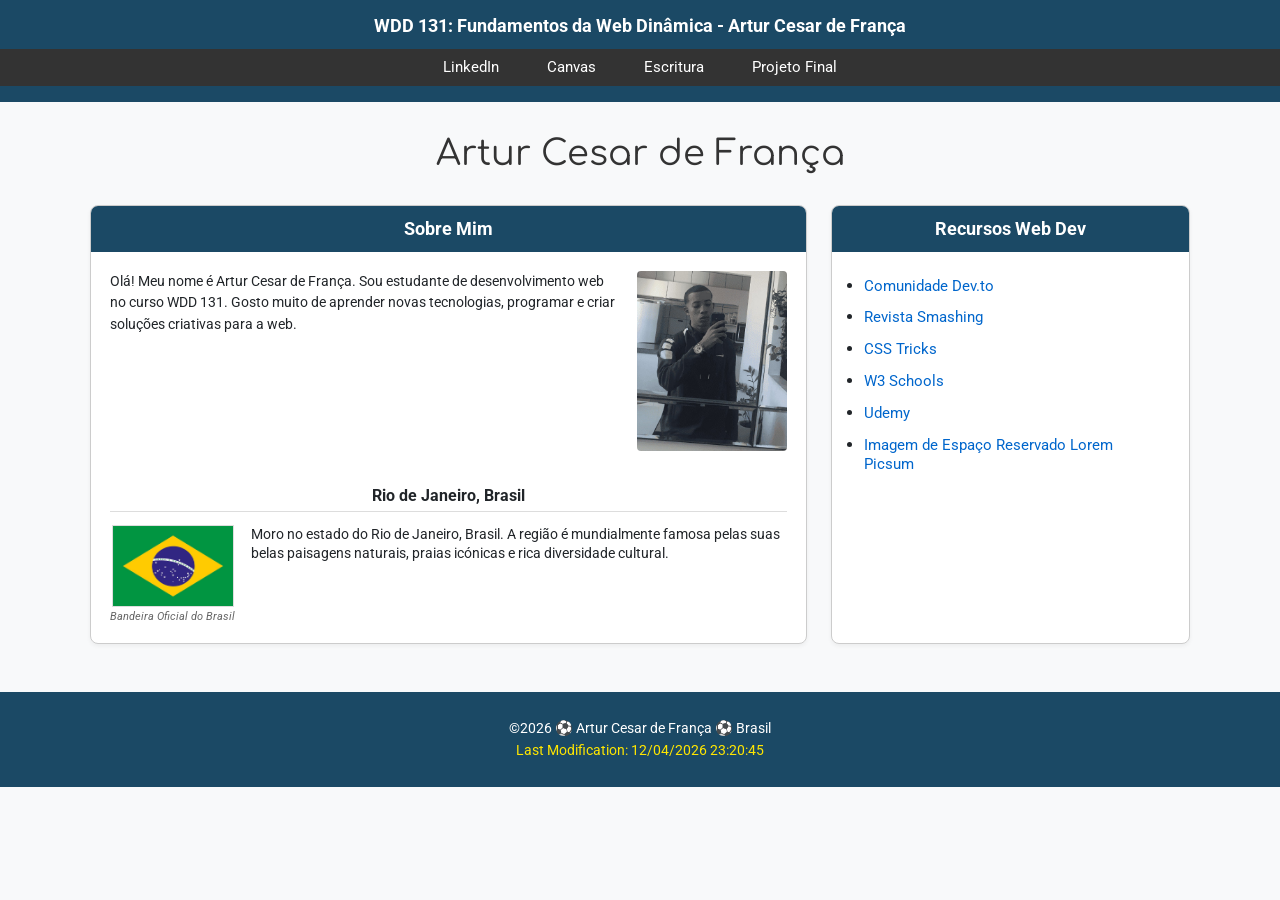
<file: index.html>
<!DOCTYPE html>
<html lang="pt-PT">
<head>
    <meta charset="UTF-8">
    <meta name="viewport" content="width=device-width, initial-scale=1.0">
    <title>WDD 131 – Fundamentos da Web Dinâmica - Artur Cesar de França</title>
    <meta name="description" content="WDD 131 – Fundamentos da Web Dinâmica. Página inicial de Artur Cesar de França, contendo informações sobre si, sua localização e recursos úteis para desenvolvimento web.">
    <meta name="author" content="Artur Cesar de França">
    <link rel="stylesheet" href="estilos/base.css">
    <script src="scripts/obterdatas.js" defer></script>
</head>
<body>
    <header>
        <span id="titulo-curso">WDD 131: Fundamentos da Web Dinâmica - Artur Cesar de França</span>
        <nav>
            <a href="https://www.linkedin.com" target="_blank" rel="noopener">LinkedIn</a>
            <a href="https://byupw.instructure.com/" target="_blank" rel="noopener">Canvas</a>
            <a href="https://www.churchofjesuschrist.org/study/scriptures/bofm/1-ne/3?lang=por&id=p7#p7" target="_blank" rel="noopener">Escritura</a>
            <a href="#" target="_blank" rel="noopener">Projeto Final</a>
        </nav>
    </header>
    
    <main>
        <h1>Artur Cesar de França</h1>
        
        <div class="card-container">
            <!-- Primeiro Cartão: Sobre Mim -->
            <section class="card">
                <h2>Sobre Mim</h2>
                <div class="about-content">
                    <p>Olá! Meu nome é Artur Cesar de França. Sou estudante de desenvolvimento web no curso WDD 131. Gosto muito de aprender novas tecnologias, programar e criar soluções criativas para a web.</p>
                    <img src="imagens/perfil.jpg" alt="Foto de perfil de Artur Cesar" width="150" height="180">
                </div>
                
                <div class="location-section">
                    <h3>Rio de Janeiro, Brasil</h3>
                    <div class="location-details">
                        <div class="flag-container">
                            <img src="imagens/bandeira.jpg" alt="Bandeira do Brasil" width="120" height="80">
                            <span class="flag-caption">Bandeira Oficial do Brasil</span>
                        </div>
                        <p>Moro no estado do Rio de Janeiro, Brasil. A região é mundialmente famosa pelas suas belas paisagens naturais, praias icónicas e rica diversidade cultural.</p>
                    </div>
                </div>
            </section>
            
            <!-- Segundo Cartão: Recursos Web Dev -->
            <section class="card">
                <h2>Recursos Web Dev</h2>
                <ul class="resource-list">
                    <li><a href="https://dev.to" target="_blank" rel="noopener">Comunidade Dev.to</a></li>
                    <li><a href="https://smashingmagazine.com" target="_blank" rel="noopener">Revista Smashing</a></li>
                    <li><a href="https://css-tricks.com" target="_blank" rel="noopener">CSS Tricks</a></li>
                    <li><a href="https://www.w3schools.com" target="_blank" rel="noopener">W3 Schools</a></li>
                    <li><a href="https://www.udemy.com" target="_blank" rel="noopener">Udemy</a></li>
                    <li><a href="https://picsum.photos" target="_blank" rel="noopener">Imagem de Espaço Reservado Lorem Picsum</a></li>
                </ul>
            </section>
        </div>
    </main>
    
    <footer>
        <p>&copy;<span id="anoatual"></span> ⚽ Artur Cesar de França ⚽ Brasil</p>
        <p id="ultimaModificacao"></p>
    </footer>
</body>
</html>
</file>
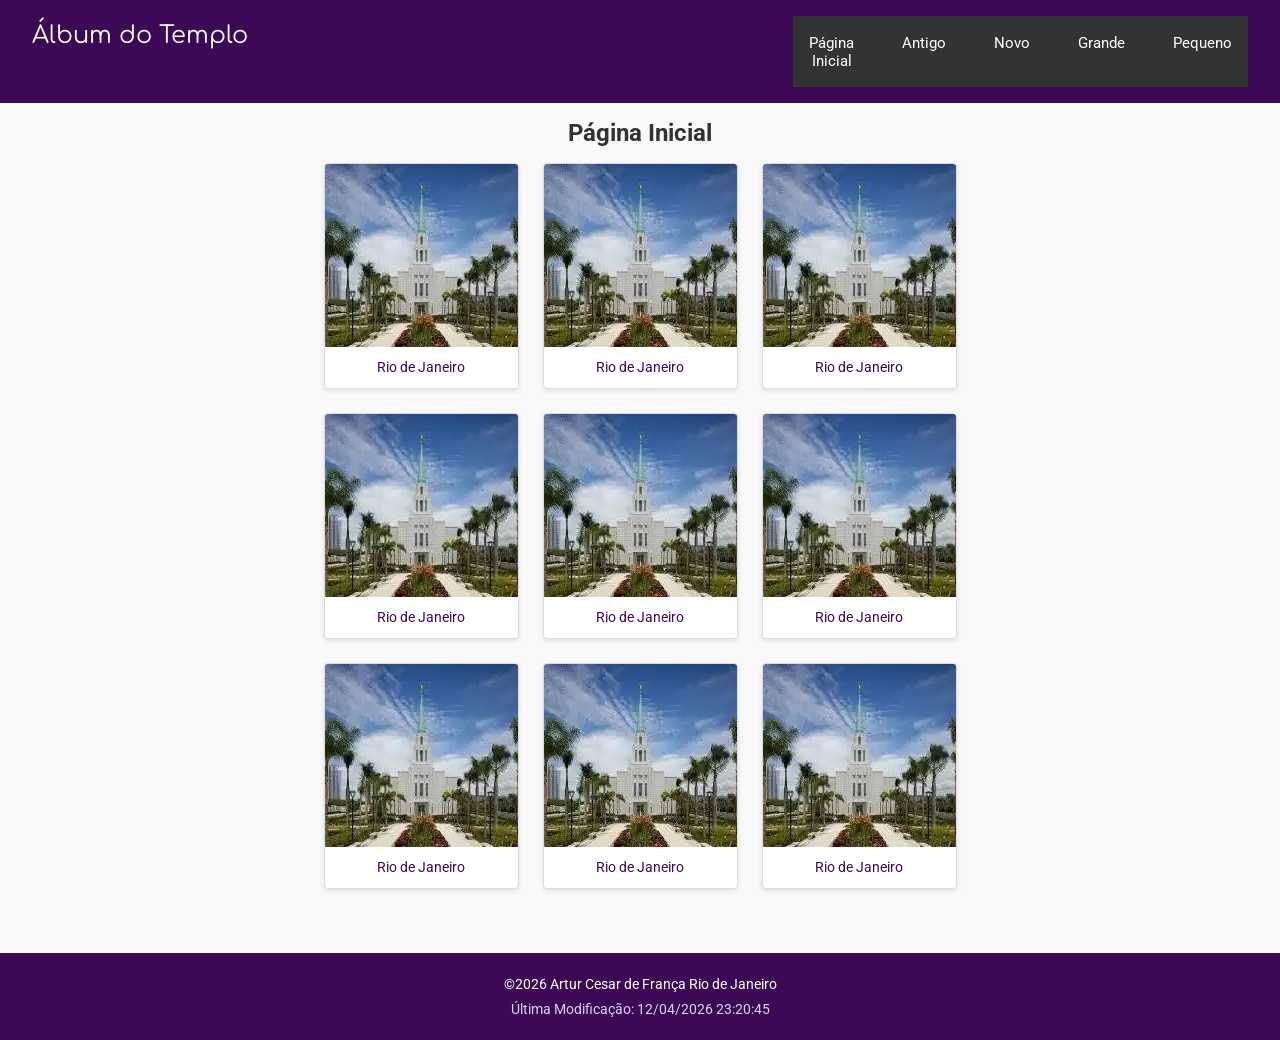
<file: templos.html>
<!DOCTYPE html>
<html lang="pt-BR">
<head>
    <meta charset="UTF-8">
    <meta name="viewport" content="width=device-width, initial-scale=1.0">
    <title>Álbum do Templo</title>
    <link rel="stylesheet" href="estilos/base.css">
    <link rel="stylesheet" href="estilos/templos.css">
    <link rel="stylesheet" href="estilos/templos-grandes.css">
    <script src="scripts/templos.js" defer></script>
</head>
<body>
    <header>
        <div class="header-container">
            <h1>Álbum do Templo</h1>
            <button id="hamburger" aria-label="Menu">&#9776;</button>
        </div>
        <nav>
            <ul id="primaryNav">
                <li><a href="#">Página Inicial</a></li>
                <li><a href="#">Antigo</a></li>
                <li><a href="#">Novo</a></li>
                <li><a href="#">Grande</a></li>
                <li><a href="#">Pequeno</a></li>
            </ul>
        </nav>
    </header>

    <main>
        <h2>Página Inicial</h2>
        <div class="gallery">
            <figure>
                <img src="imagens/templodorio.jpg" alt="Templo do Rio de Janeiro" loading="lazy">
                <figcaption>Rio de Janeiro</figcaption>
            </figure>
            <figure>
                <img src="imagens/templodorio.jpg" alt="Templo do Rio de Janeiro" loading="lazy">
                <figcaption>Rio de Janeiro</figcaption>
            </figure>
            <figure>
                <img src="imagens/templodorio.jpg" alt="Templo do Rio de Janeiro" loading="lazy">
                <figcaption>Rio de Janeiro</figcaption>
            </figure>
            <figure>
                <img src="imagens/templodorio.jpg" alt="Templo do Rio de Janeiro" loading="lazy">
                <figcaption>Rio de Janeiro</figcaption>
            </figure>
            <figure>
                <img src="imagens/templodorio.jpg" alt="Templo do Rio de Janeiro" loading="lazy">
                <figcaption>Rio de Janeiro</figcaption>
            </figure>
            <figure>
                <img src="imagens/templodorio.jpg" alt="Templo do Rio de Janeiro" loading="lazy">
                <figcaption>Rio de Janeiro</figcaption>
            </figure>
            <figure>
                <img src="imagens/templodorio.jpg" alt="Templo do Rio de Janeiro" loading="lazy">
                <figcaption>Rio de Janeiro</figcaption>
            </figure>
            <figure>
                <img src="imagens/templodorio.jpg" alt="Templo do Rio de Janeiro" loading="lazy">
                <figcaption>Rio de Janeiro</figcaption>
            </figure>
            <figure>
                <img src="imagens/templodorio.jpg" alt="Templo do Rio de Janeiro" loading="lazy">
                <figcaption>Rio de Janeiro</figcaption>
            </figure>
        </div>
    </main>

    <footer>
        <p>&copy;<span id="currentyear"></span> Artur Cesar de França Rio de Janeiro</p>
        <p id="lastModified"></p>
    </footer>
</body>
</html>
</file>
<file: estilos/base.css>
@import url('https://fonts.googleapis.com/css2?family=Comfortaa:wght@400;700&family=Roboto:wght@400;700&display=swap');

:root {
    --primary-color: #1b4965;
    --secondary-color: #f8f9fa;
    --text-color: #212529;
    --card-bg: #ffffff;
    --accent-hover: #4fa8c7;
}

body {
    font-family: 'Roboto', sans-serif;
    margin: 0;
    padding: 0;
    background-color: var(--secondary-color);
    color: var(--text-color);
}

/* Cabeçalho */
header {
    background-color: var(--primary-color);
    color: white;
    padding: 1rem 0;
    text-align: center;
}

#titulo-curso {
    display: block;
    font-size: 1.1rem;
    font-weight: bold;
    margin-bottom: 0.8rem;
}

nav {
    display: flex;
    justify-content: center;
    background-color: #333333;
    padding: 0.6rem 0;
    gap: 3rem;
    flex-wrap: wrap;
}

nav a {
    color: white;
    text-decoration: none;
    font-size: 0.95rem;
    transition: color 0.2s ease;
}

nav a:hover {
    color: var(--accent-hover);
    text-decoration: underline;
}

/* Conteúdo Principal */
main {
    max-width: 1100px;
    margin: 2rem auto;
    padding: 0 1rem;
}

h1 {
    text-align: center;
    font-family: 'Comfortaa', cursive, sans-serif;
    font-size: 2.2rem;
    color: #333;
    margin-bottom: 2rem;
    font-weight: 400;
}

.card-container {
    display: grid;
    grid-template-columns: 2fr 1fr;
    gap: 1.5rem;
}

@media (max-width: 768px) {
    .card-container {
        grid-template-columns: 1fr;
    }
}

.card {
    background: var(--card-bg);
    border: 1px solid #ccc;
    border-radius: 8px;
    box-shadow: 0 2px 4px rgba(0,0,0,0.05);
    overflow: hidden;
}

.card h2 {
    background-color: var(--primary-color);
    color: white;
    margin: 0;
    padding: 0.8rem;
    text-align: center;
    font-size: 1.1rem;
}

.about-content {
    display: flex;
    gap: 1rem;
    padding: 1.2rem;
    align-items: flex-start;
}

.about-content p {
    margin: 0;
    font-size: 0.9rem;
    line-height: 1.5;
}

.about-content img {
    border-radius: 4px;
    object-fit: cover;
    flex-shrink: 0;
}

.location-section {
    padding: 0 1.2rem 1.2rem 1.2rem;
}

.location-section h3 {
    text-align: center;
    font-size: 1rem;
    border-bottom: 1px solid #ddd;
    padding-bottom: 0.4rem;
    margin-bottom: 0.8rem;
}

.location-details {
    display: flex;
    gap: 1rem;
    align-items: flex-start;
}

.location-details p {
    margin: 0;
    font-size: 0.85rem;
    line-height: 1.4;
}

.flag-container {
    display: flex;
    flex-direction: column;
    align-items: center;
    flex-shrink: 0;
}

.flag-container img {
    border: 1px solid #ddd;
}

.flag-caption {
    font-size: 0.7rem;
    font-style: italic;
    text-align: center;
    margin-top: 0.2rem;
    color: #666;
}

/* Lista de Recursos */
.resource-list {
    list-style-type: disc;
    padding: 1.5rem 2rem;
    margin: 0;
}

.resource-list li {
    margin-bottom: 0.8rem;
}

.resource-list a {
    color: #0066cc;
    text-decoration: none;
    font-size: 0.95rem;
}

.resource-list a:hover {
    text-decoration: underline;
}

/* Rodapé */
footer {
    background-color: var(--primary-color);
    color: white;
    text-align: center;
    padding: 1.5rem;
    margin-top: 3rem;
    font-size: 0.9rem;
}

footer p {
    margin: 0.3rem 0;
}

#ultimaModificacao {
    color: #ffe600;
    font-size: 0.85rem;
}
</file>
<file: estilos/templos.css>
* {
  box-sizing: border-box;
  margin: 0;
  padding: 0;
}

body {
  font-family: 'Roboto', sans-serif;
  background-color: #f9f9f9;
  color: #333;
  display: flex;
  flex-direction: column;
  min-height: 100vh;
}

/* Header & Navegação */
header {
  background-color: #3b0956;
  color: #fff;
  padding: 1rem;
}

.header-container {
  display: flex;
  justify-content: space-between;
  align-items: center;
  width: 100%;
}
header h1 {
  font-size: 1.5rem;
}

#hamburger {
  background: none;
  border: none;
  color: #fff;
  font-size: 2rem;
  cursor: pointer;
}

nav ul {
  list-style-type: none; /* Remove as bolinhas da lista */
  display: none;         /* Escondido por padrão no mobile */
  flex-direction: column;
  margin-top: 1rem;
  padding: 0;
}

nav ul.open {
  display: flex;         /* Exibido ao clicar no hambúrguer */
}

nav a {
  display: block;
  color: #fff;
  text-decoration: none;
  padding: 0.75rem 1rem;
  text-align: center;
  transition: background-color 0.3s ease;
}

nav a:hover {
  background-color: #591082;
  font-weight: bold;
}

/* Conteúdo Principal */
main {
  max-width: 800px;
  margin: 1rem auto;
  padding: 0 1rem;
  flex: 1;
}

main h2 {
  text-align: center;
  margin-bottom: 1rem;
}

/* Galeria com CSS Grid (1 coluna no Mobile) */
.gallery {
  display: grid;
  grid-template-columns: 1fr;
  gap: 1.5rem;
}

figure {
  background-color: #fff;
  border: 1px solid #ddd;
  border-radius: 4px;
  overflow: hidden;
  box-shadow: 0 2px 5px rgba(0,0,0,0.1);
  text-align: center;
}

figure img {
  width: 100%;
  height: auto;
  display: block;
}

figcaption {
  padding: 0.75rem;
  color: #3b0956;
  font-size: 0.9rem;
}

/* Rodapé */
footer {
  background-color: #3b0956;
  color: #fff;
  text-align: center;
  padding: 1rem;
  font-size: 0.85rem;
  line-height: 1.5;
}

#lastModified {
  color: #e0d0f0;
}

header h1 {
  color: #ffffff;
}
</file>
<file: estilos/templos-grandes.css>
@media screen and (min-width: 600px) {
  #hamburger {
    display: none;
  }

  header {
    display: flex;
    align-items: center;
    justify-content: space-between;
    padding: 1rem 2rem;
  }

  nav ul {
    display: flex !important;
    flex-direction: row;
    margin-top: 0;
    gap: 1rem;
  }

  nav a {
    padding: 0.5rem 1rem;
    border-radius: 4px;
  }

  .gallery {
    grid-template-columns: repeat(3, 1fr);
  }
}
</file>
